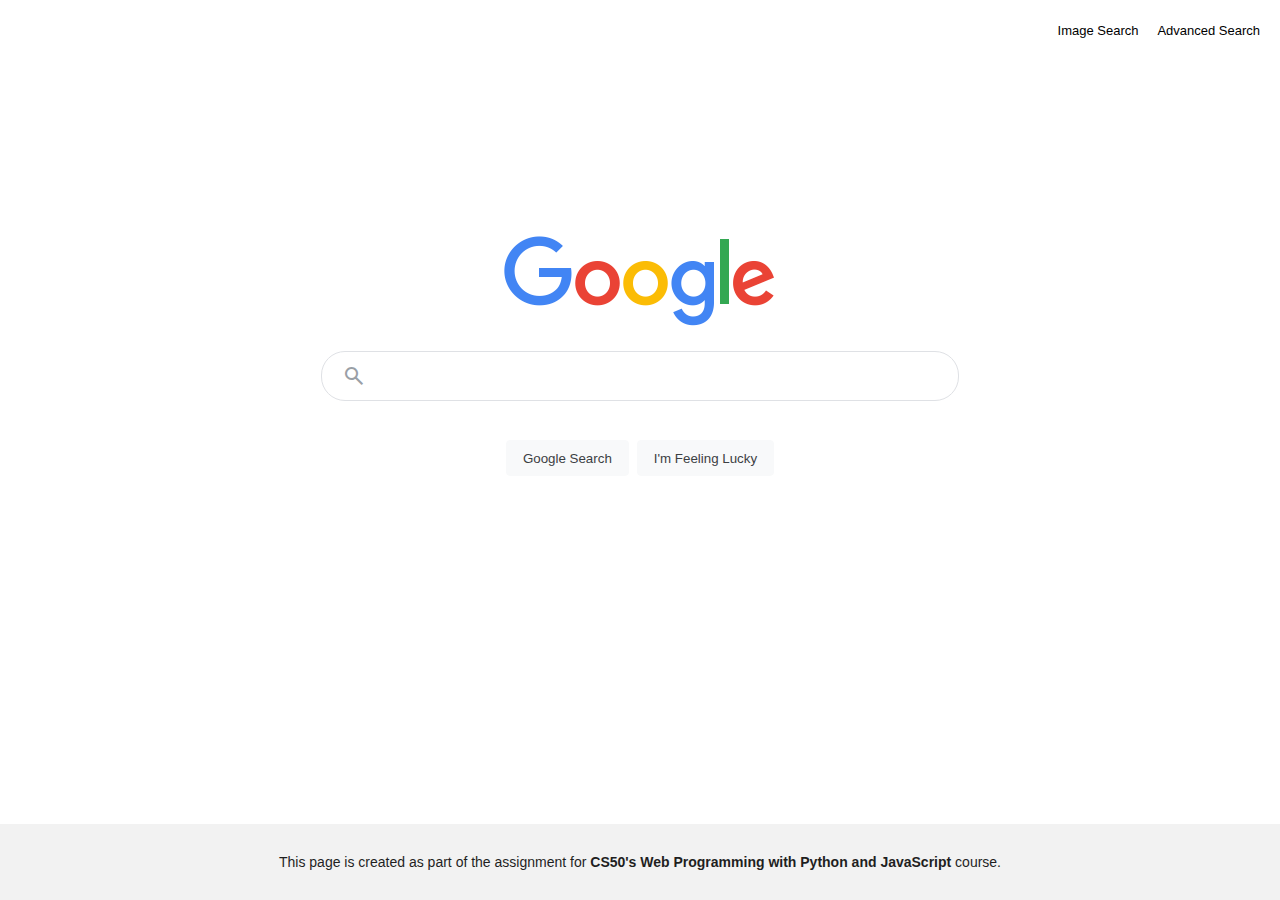
<file: index.html>
<!DOCTYPE html>
<html lang="en">
  <head>
    <meta charset="UTF-8" />
    <meta name="viewport" content="width=device-width, initial-scale=1.0" />
    <link rel="shortcut icon" href="images/favicon.png" type="image/x-icon" />
    <title>Google Search</title>
    <link rel="stylesheet" href="styles.css" />
    <link
      rel="stylesheet"
      href="https://fonts.googleapis.com/css2?family=Material+Symbols+Outlined:opsz,wght,FILL,GRAD@20..48,100..700,0..1,-50..200" />
  </head>
  <body>
    <header class="navigation">
      <nav>
        <a href="images.html">Image Search</a>
        <a href="advanced.html">Advanced Search</a>
      </nav>
    </header>
    <main class="container">
      <div class="googleLogo">
        <img src="images/google_logo.png" alt="logo" />
      </div>
      <form action="https://www.google.com/search" class="simpleSearch">
        <div class="searchContainer">
          <span class="material-symbols-outlined">search</span>
          <input type="text" name="q" id="searchQuery" />
        </div>
        <div class="buttons">
          <input
            type="button"
            value="Google Search"
            onclick="submitSearch()"
            class="submit" />
          <input
            type="button"
            value="I'm Feeling Lucky"
            onclick="imFeelingLucky()"
            class="submit" />
        </div>
      </form>
    </main>
    <footer>
      <div>
        This page is created as part of the assignment for
        <b>CS50's Web Programming with Python and JavaScript</b> course.
      </div>
    </footer>
    <script src="script.js"></script>
  </body>
</html>
</file>
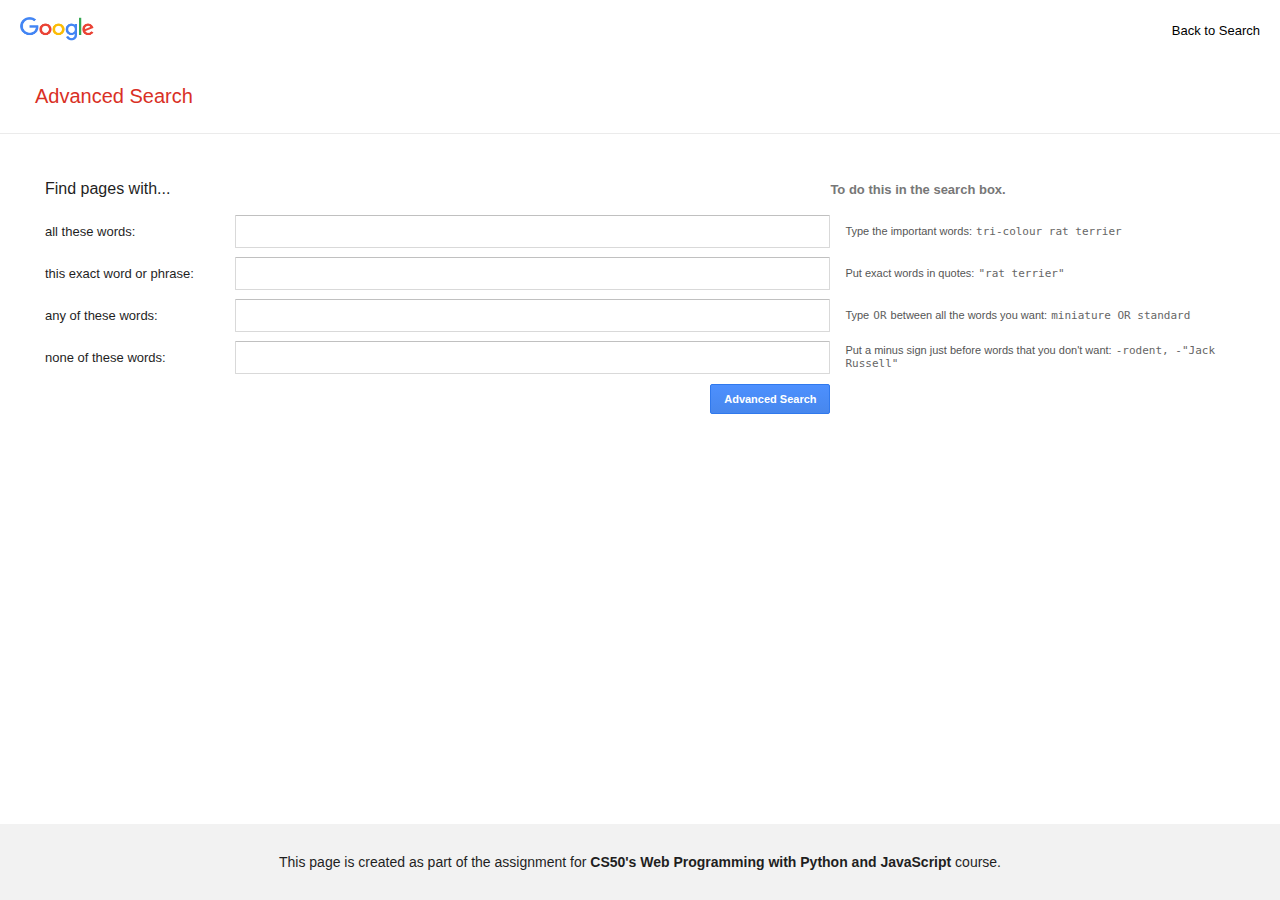
<file: advanced.html>
<!DOCTYPE html>
<html lang="en">
  <head>
    <meta charset="UTF-8" />
    <meta name="viewport" content="width=device-width, initial-scale=1.0" />
    <link rel="shortcut icon" href="images/favicon.png" type="image/x-icon" />
    <title>Google Advanced Search</title>
    <link rel="stylesheet" href="styles.css" />
  </head>
  <body>
    <header class="navigationAdvanced">
      <a href="index.html"
        ><img src="images/google_logo.png" alt="logo" class="logo"
      /></a>
      <nav class="links">
        <a href="index.html">Back to Search</a>
      </nav>
    </header>
    <main>
      <div class="title">Advanced Search</div>
      <div class="advancedSearchContainer">
        <form action="https://www.google.com/search" class="advancedSearch">
          <div class="row">
            <div class="firstColumn">
              <span class="headFirstColumn">Find pages with...</span>
            </div>
            <div class="secondColumn"></div>
            <div class="thirdColumn">
              <span class="headThirdColumn">To do this in the search box.</span>
            </div>
          </div>
          <div class="row">
            <div class="firstColumn">
              <label for="allWords">all these words:</label>
            </div>
            <div class="secondColumn">
              <input type="text" name="as_q" id="allWords" />
            </div>
            <div class="thirdColumn">
              <div class="todoText">
                Type the important words:
                <span class="monoText"> tri-colour rat terrier</span>
              </div>
            </div>
          </div>
          <div class="row">
            <div class="firstColumn">
              <label for="exactWordPhrase">this exact word or phrase:</label>
            </div>
            <div class="secondColumn">
              <input type="text" name="as_epq" id="exactWordPhrase" />
            </div>
            <div class="thirdColumn">
              <div class="todoText">
                Put exact words in quotes:
                <span class="monoText">"rat terrier"</span>
              </div>
            </div>
          </div>
          <div class="row">
            <div class="firstColumn">
              <label for="anyWords">any of these words:</label>
            </div>
            <div class="secondColumn">
              <input type="text" name="as_oq" id="anyWords" />
            </div>
            <div class="thirdColumn">
              <div class="todoText">
                Type <span class="monoText">OR</span> between all the words you
                want: <span class="monoText">miniature OR standard</span>
              </div>
            </div>
          </div>
          <div class="row">
            <div class="firstColumn">
              <label for="noneWords">none of these words:</label>
            </div>
            <div class="secondColumn">
              <input type="text" name="as_eq" id="noneWords" />
            </div>
            <div class="thirdColumn">
              <div class="todoText">
                Put a minus sign just before words that you don't want:
                <span class="monoText"> -rodent, -"Jack Russell" </span>
              </div>
            </div>
          </div>
          <div class="row">
            <div class="firstColumn"></div>
            <div class="secondColumn">
              <input type="submit" value="Advanced Search" />
            </div>
            <div class="thirdColumn"></div>
          </div>
        </form>
      </div>
    </main>
    <footer>
      <div>
        This page is created as part of the assignment for
        <b>CS50's Web Programming with Python and JavaScript</b> course.
      </div>
    </footer>
  </body>
</html>
</file>
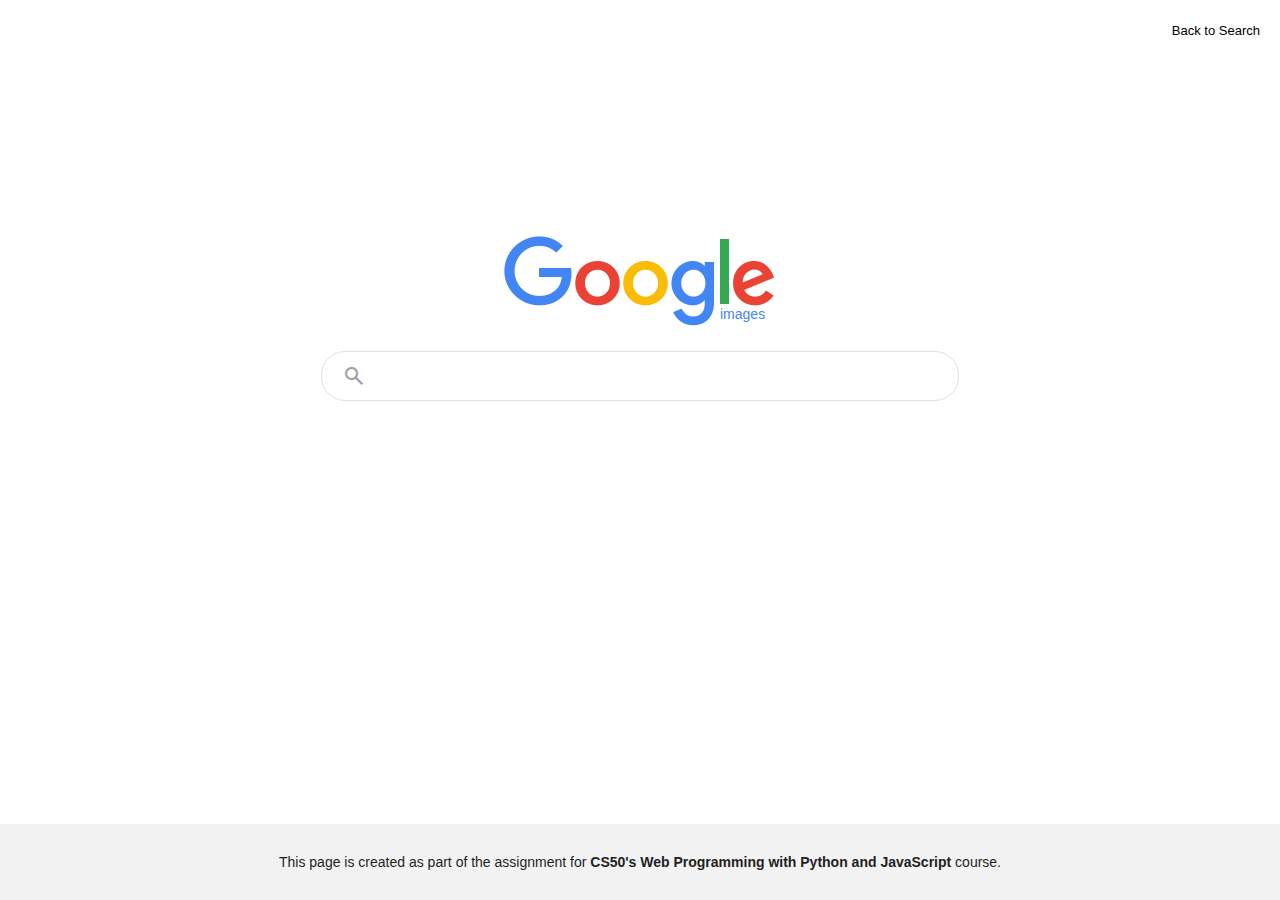
<file: images.html>
<!DOCTYPE html>
<html lang="en">
  <head>
    <meta charset="UTF-8" />
    <meta name="viewport" content="width=device-width, initial-scale=1.0" />
    <link rel="shortcut icon" href="images/favicon.png" type="image/x-icon" />
    <title>Google Image Search</title>
    <link rel="stylesheet" href="styles.css" />
    <link
      rel="stylesheet"
      href="https://fonts.googleapis.com/css2?family=Material+Symbols+Outlined:opsz,wght,FILL,GRAD@20..48,100..700,0..1,-50..200" />
  </head>
  <body>
    <header class="navigation">
      <nav class="links">
        <a href="index.html">Back to Search</a>
      </nav>
    </header>
    <main class="container">
      <div class="googleLogo">
        <img src="images/google_logo.png" alt="logo" /><span>images</span>
      </div>
      <form action="https://www.google.com/search" class="simpleSearch">
        <div class="searchContainer">
          <span class="material-symbols-outlined">search</span>
          <input type="text" name="q" id="searchQuery" />
          <input type="hidden" name="tbm" value="isch" />
        </div>
      </form>
    </main>
    <footer>
      <div>
        This page is created as part of the assignment for
        <b>CS50's Web Programming with Python and JavaScript</b> course.
      </div>
    </footer>
  </body>
</html>
</file>
<file: styles.css>
body {
  font-family: Arial, sans-serif;
  color: #1f1f1f;
  font-size: 14px;
  margin: 0;
}

.navigation {
  display: flex;
  align-items: center;
  padding: 6px;
  min-width: auto;
  justify-content: flex-end;
  height: 48px;
}

nav {
  padding: 14px 14px;
}

nav > a {
  text-decoration: none;
  color: black;
  font-size: 13px;
  padding-left: 15px;
}

nav > a:hover {
  text-decoration: underline;
}

.container {
  display: flex;
  flex-direction: column;
  justify-content: center;
  align-items: center;
  max-width: 90%;
  margin: 0 auto;
}

.googleLogo {
  margin-top: 176px;
  position: relative;
}
.googleLogo > img {
  height: 92px;
}

.googleLogo > span {
  color: #4285f4;
  font: 16px;
  position: absolute;
  top: 70px;
  left: 216px;
}

.searchContainer {
  display: flex;
  align-items: center;
  border: 1px solid #dfe1e5;
  padding: 12px 20px;
  border-radius: 24px;
  margin-bottom: 10px;
}

.material-symbols-outlined {
  font-variation-settings: "FILL" 0, "wght" 400, "GRAD" 0, "opsz" 24;
  color: #9aa0a6;
  vertical-align: middle;
  margin-right: 8px;
}

.searchContainer input {
  border: none;
  outline: none;
  width: 560px;
}

.searchContainer:hover {
  border-color: rgba(223, 225, 229, 0); /* Hide border on hover */
  box-shadow: 0 1px 6px rgba(32, 33, 36, 0.28);
}

.simpleSearch {
  padding: 20px;
}

.buttons {
  display: flex;
  justify-content: center;
  padding-top: 18px;
}

.submit {
  background-color: #f8f9fa;
  border: 1px solid #f8f9fa;
  border-radius: 4px;
  color: #3c4043;
  margin: 11px 4px;
  padding: 0 16px;
  line-height: 27px;
  height: 36px;
  min-width: 54px;
  text-align: center;
  cursor: pointer;
  user-select: none;
}

.submit:hover {
  box-shadow: 0 1px 1px rgba(0, 0, 0, 0.1);
  background-color: #f8f9fa;
  border: 1px solid #dadce0;
  color: #202124;
}

footer {
  position: fixed;
  left: 0;
  right: 0;
  bottom: 0;
  background: #f2f2f2;
  padding: 30px 15px;
}

footer > div {
  display: block;
  justify-content: center;
  align-items: center;
  text-align: center;
}

.navigationAdvanced {
  display: flex;
  align-items: center;
  padding: 6px;
  min-width: auto;
  justify-content: space-between;
  height: 48px;
}

.logo {
  margin: 14px;
  height: 24px;
  width: 74px;
}

.title {
  color: #d93025;
  font-size: 20px;
  padding: 25px 35px;
  border-bottom: 1px solid #ebebeb;
}

.advancedSearchContainer {
  padding: 40px 45px;
}

.advancedSearch {
  display: flex;
  flex-direction: column;
  width: 100%;
}

.row {
  display: flex;
  height: 42px;
}

.firstColumn,
.secondColumn,
.thirdColumn {
  display: flex;
  align-items: center;
  height: 30px;
  font-size: 13px;
}

.firstColumn {
  width: 16%;
}

.headFirstColumn {
  font-size: 16px;
}

.secondColumn {
  width: 50%;
  justify-content: flex-end;
}

.secondColumn input[type="text"] {
  height: 29px;
  width: 100%;
  border-radius: 1px;
  border: 1px solid #d9d9d9;
  border-top: 1px solid #c0c0c0;
  padding: 1px 8px;
}

.secondColumn input[type="text"]:focus {
  outline: none;
  box-shadow: inset 0 1px 2px rgba(0, 0, 0, 0.3);
  border: 1px solid #4d90fe;
}
.secondColumn input[type="submit"] {
  user-select: none;
  line-height: 100%;
  height: 30px;
  min-width: 120px;
  margin: 10px 0;
  padding: 0 12px;
  box-shadow: none;
  background-color: #4d90fe;
  background-image: -webkit-linear-gradient(top, #4d90fe, #4787ed);
  border: 1px solid #3079ed;
  border-radius: 2px;
  color: #fff;
  font-size: 11px;
  font-weight: bold;
  text-align: center;
  cursor: pointer;
}

.secondColumn input[type="submit"]:hover {
  background-color: #357ae8;
  background-image: -webkit-linear-gradient(top, #4d90fe, #357ae8);
  border: 1px solid #2f5bb7;
}

.thirdColumn {
  width: 34%;
  font-size: 11px;
  color: #555;
}

.headThirdColumn {
  font-size: 13px;
  font-weight: bold;
  color: #777;
}

.todoText {
  margin-left: 15px;
}

.monoText {
  font-family: monospace;
  color: #666;
  margin: 0 1px;
}

@media screen and (max-width: 1070px) {
  .firstColumn {
    width: 40%;
  }

  .secondColumn {
    width: 60%;
  }

  .thirdColumn {
    display: none;
  }
}

@media screen and (max-width: 650px) {
  .searchContainer input {
    width: 100%;
  }
}
</file>
